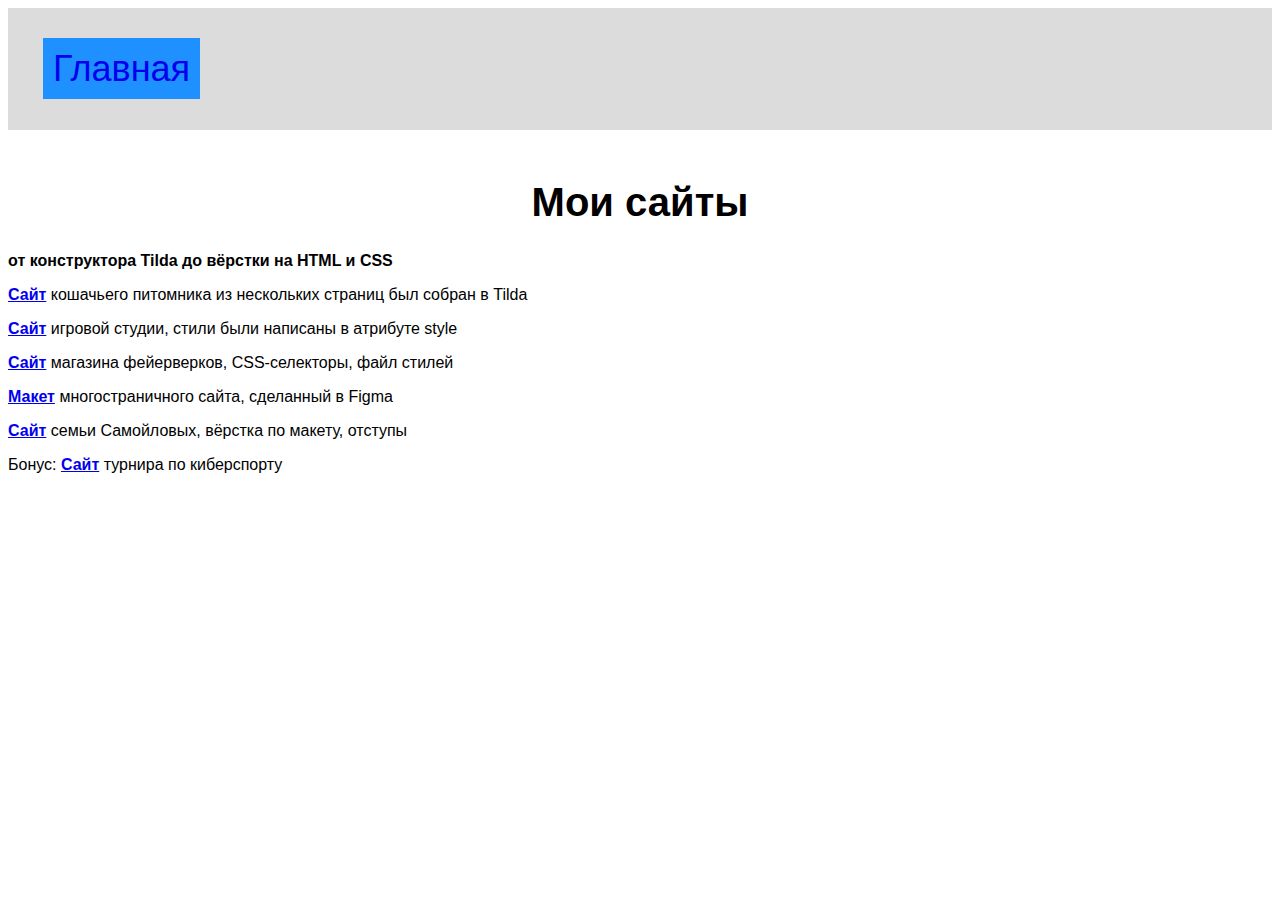
<file: info.html>
<html>
  <head>
    <title>My Sites</title>
    <link rel="stylesheet" href="style.css"/>
  </head>
  <body>
    <header>
      <a class="link-header" href="index.html">Главная</a>
    </header>
    <main>
      <h1>Мои сайты</h1>
      <p class="text-big"><b>от конструктора Tilda до вёрстки на HTML и CSS</b></p>
      <p><a class="link-text" href="http://cat-home-with-love.tilda.ws/"><b>Сайт</b></a> кошачьего питомника из нескольких страниц был собран в Tilda</p>
        <p><a class="link-text" href="https://kurs-ss-vilboa.github.io/-3-4-/"><b>Сайт</b></a> игровой студии, стили были написаны в атрибуте style</p>
        <p><a class="link-text" href="https://nadvilboa.github.io/4-4-1/"><b>Сайт</b></a> магазина фейерверков, CSS-селекторы, файл стилей</p>
      <p><a class="link-text" href="https://www.figma.com/file/yJ5xvz8KVMHojc2Z0R4Yh1/%D0%BC5%D1%834-%D0%BF%D1%80%D0%BE%D0%B5%D0%BA%D1%82?node-id=0%3A1"><b>Макет</b></a> многостраничного сайта, сделанный в Figma</p>
        <p><a class="link-text" href="https://nadvilboa.github.io/5-4-1/"><b>Сайт</b></a> семьи Самойловых, вёрстка по макету, отступы</p>
        <p>Бонус: <a class="link-text" href="https://nadvilboa.github.io/-4-3_bonus/"><b>Сайт</b></a> турнира по киберспорту</p>
    </main>
   
  </body>
</html>
</file>
<file: style.css>
body {
    font-family: sans-serif;
}
header{
background-color: gainsboro;
padding: 40px 0px 40px 25px;
margin-bottom:50px
}
.link-header{
    background-color: dodgerblue;
    padding: 10px;
    margin: 10px;
    text-decoration: none;
    font-size: 36px
  

}
.link-nav{
   text-decoration: none;
   margin:10px;
   padding: 20px;
   border: 2px solid blue;
   border-radius:10px;
   text-decoration: none;
   
}
h1{
    text-align: center;
    font-size:40px
}
</file>
